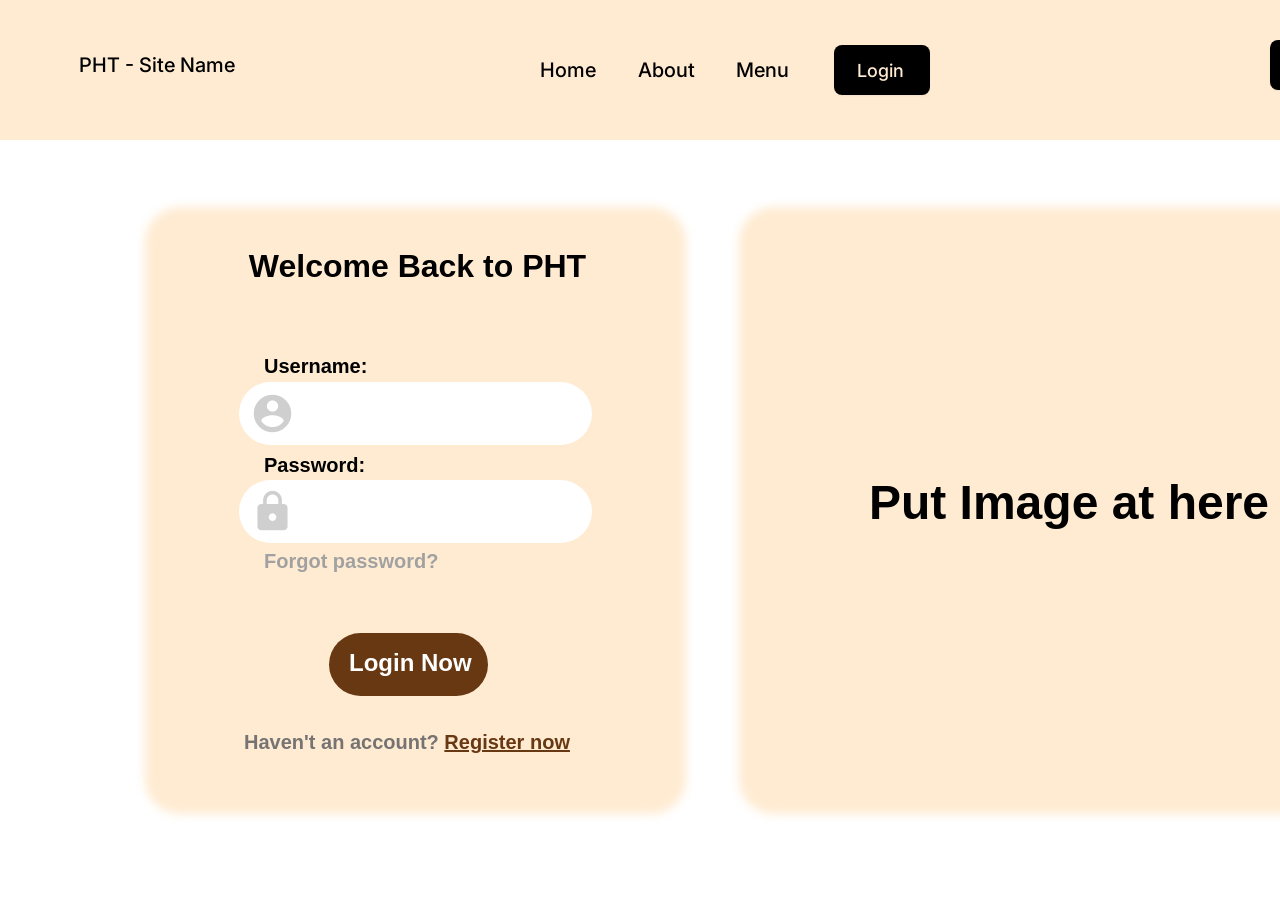
<file: application-development-project/login.html>
<!DOCTYPE html>
<html lang="en">
<head>
    <meta charset="UTF-8">
    <meta name="viewport" content="width=device-width, initial-scale=1.0">
    <title>Login - PHT</title>
    <link href="https://fonts.googleapis.com/css2?family=Inter:wght@500&display=swap" rel="stylesheet">
    <link href="https://fonts.googleapis.com/icon?family=Material+Icons" rel="stylesheet">
    <link href="login_style.css" rel="stylesheet" />
</head>
<body>
    <!-- Navigation -->
    <div class="navigation">
        <div class="site-name">PHT - Site Name</div>
        
        <div class="nav-items">
            <div class="nav-page">Home</div>
            <div class="nav-page">About</div>
            <div class="nav-page">Menu</div>
            <button class="nav-button">
                <span class="nav-button-text">Login</span>
            </button>
        </div>

        <button class="nav-button signup-button">
            <span class="nav-button-text">Sign Up</span>
        </button>
    </div>

    <!-- Login Form -->
    <div class="blur-bg-left"></div>
    <div class="blur-bg-right"></div>

    <div class="welcome-text">Welcome Back to PHT</div>

    <div class="username-label">Username:</div>
    <span class="material-icons username-icon">account_circle</span>
    <input type="text" class="username-input" placeholder="">

    <div class="password-label">Password:</div>
    <span class="material-icons password-icon">lock</span>
    <input type="password" class="password-input" placeholder="">

    <div class="forgot-password">Forgot password?</div>

    <button class="login-button"></button>
    <div class="login-button-text">Login Now</div>

    <div class="register-text">Haven't an account? <span>Register now</span></div>

    <div class="image-placeholder">Put Image at here</div>
</body>
</html>
</file>
<file: application-development-project/login_style.css>
* {
    margin: 0;
    padding: 0;
    box-sizing: border-box;
  }

body {
       font-family: Arial, sans-serif;
       background: #FFFFFF;
       width: 1443px;
       height: 896px;
       position: relative;
       overflow: hidden;
     }

        /* Navigation */
        .navigation {
            position: absolute;
            width: 1440px;
            height: 140px;
            left: 0;
            top: 0;
            background: #FFEBD2;
        }

        .site-name {
            position: absolute;
            width: 183px;
            height: 10px;
            left: 79px;
            top: 60px;
            font-family: 'Inter', sans-serif;
            font-style: normal;
            font-weight: 500;
            font-size: 20px;
            line-height: 150%;
            display: flex;
            align-items: center;
            color: #000000;
        }

        .nav-items {
            display: flex;
            flex-direction: row;
            justify-content: flex-end;
            align-items: center;
            padding: 0px;
            gap: 48px;
            position: absolute;
            width: 390px;
            height: 10px;
            right: 510px;
            top: 65px;
        }

        .nav-page {
            width: 50px;
            height: 30px;
            font-family: 'Inter', sans-serif;
            font-style: normal;
            font-weight: 500;
            font-size: 20px;
            line-height: 150%;
            display: flex;
            align-items: center;
            color: #000000;
            cursor: pointer;
        }

        .nav-button {
            display: flex;
            flex-direction: row;
            justify-content: center;
            align-items: center;
            gap: 8px;
            width: 100px;
            height: 50px;
            background: #000000;
            box-shadow: 0px 1px 2px rgba(0, 0, 0, 0.05);
            border-radius: 8px;
            cursor: pointer;
            border: none;
        }

        .nav-button-text {
            width: 50px;
            height: 30px;
            font-family: 'Inter', sans-serif;
            font-style: normal;
            font-weight: 500;
            font-size: 18px;
            line-height: 150%;
            display: flex;
            align-items: center;
            color: #FFEBD2;
            cursor: pointer;
        }

        .signup-button {
            position: absolute;
            left: 1270px;
            top: 40px;
        }

        /* Login Form Area */
        .blur-bg-left {
            position: absolute;
            width: 541px;
            height: 607px;
            left: 145px;
            top: 207px;
            background: #FFEBD2;
            filter: blur(5px);
            border-radius: 35px;
        }

        .blur-bg-right {
            position: absolute;
            width: 612px;
            height: 607px;
            left: 739px;
            top: 207px;
            background: #FFEBD2;
            filter: blur(5px);
            border-radius: 35px;
        }

        .welcome-text {
            position: absolute;
            width: 367px;
            height: 56px;
            left: 234px;
            top: 248px;
            font-family: 'Arial Rounded MT Bold', Arial, sans-serif;
            font-style: normal;
            font-weight: 700;
            font-size: 32px;
            line-height: 37px;
            text-align: center;
            color: #000000;
            z-index: 10;
        }

        .username-label {
            position: absolute;
            width: 169px;
            height: 38px;
            left: 264px;
            top: 355px;
            font-family: 'Arial Rounded MT Bold', Arial, sans-serif;
            font-style: normal;
            font-weight: 700;
            font-size: 20px;
            line-height: 23px;
            color: #000000;
            z-index: 10;
        }

        .username-input {
            position: absolute;
            width: 353px;
            height: 63px;
            left: 239px;
            top: 382px;
            background: #FFFFFF;
            border-radius: 35px;
            border: none;
            padding-left: 60px;
            font-size: 16px;
            z-index: 10;
        }

        .username-icon {
            position: absolute;
            left: 250px;
            top: 391px;
            width: 45px;
            height: 45px;
            z-index: 11;
            color: #CFCFCF;
            font-size: 45px;
        }

        .password-label {
            position: absolute;
            width: 169px;
            height: 38px;
            left: 264px;
            top: 454px;
            font-family: 'Arial Rounded MT Bold', Arial, sans-serif;
            font-style: normal;
            font-weight: 700;
            font-size: 20px;
            line-height: 23px;
            color: #000000;
            z-index: 10;
        }

        .password-input {
            position: absolute;
            width: 353px;
            height: 63px;
            left: 239px;
            top: 480px;
            background: #FFFFFF;
            border-radius: 35px;
            border: none;
            padding-left: 60px;
            font-size: 16px;
            z-index: 10;
        }

        .password-icon {
            position: absolute;
            left: 250px;
            top: 489px;
            width: 45px;
            height: 45px;
            z-index: 11;
            color: #CFCFCF;
            font-size: 45px;
        }

        .forgot-password {
            position: absolute;
            width: 184px;
            height: 38px;
            left: 264px;
            top: 550px;
            font-family: 'Arial Rounded MT Bold', Arial, sans-serif;
            font-style: normal;
            font-weight: 700;
            font-size: 20px;
            line-height: 23px;
            color: #A1A1A1;
            cursor: pointer;
            z-index: 10;
        }

        .login-button {
            position: absolute;
            width: 159px;
            height: 63px;
            left: 329px;
            top: 633px;
            background: #683813;
            border-radius: 35px;
            border: none;
            cursor: pointer;
            z-index: 10;
        }

        .login-button-text {
            position: absolute;
            width: 153px;
            height: 31px;
            left: 349px;
            top: 649px;
            font-family: 'Arial Rounded MT Bold', Arial, sans-serif;
            font-style: normal;
            font-weight: 700;
            font-size: 24px;
            line-height: 28px;
            color: #FFFFFF;
            z-index: 11;
            pointer-events: none;
        }

        .register-text {
            position: absolute;
            width: 344px;
            height: 38px;
            left: 244px;
            top: 731px;
            font-family: 'Arial Rounded MT Bold', Arial, sans-serif;
            font-style: normal;
            font-weight: 700;
            font-size: 20px;
            line-height: 23px;
            color: #767373;
            z-index: 10;
        }

        .register-text span {
            color: #683813;
            cursor: pointer;
            text-decoration: underline;
        }

        .image-placeholder {
            position: absolute;
            width: 418px;
            height: 80px;
            left: 860px;
            top: 463px;
            font-family: 'Arial Rounded MT Bold', Arial, sans-serif;
            font-style: normal;
            font-weight: 700;
            font-size: 48px;
            line-height: 56px;
            color: #000000;
            display: flex;
            align-items: center;
            justify-content: center;
            z-index: 10;
        }

input:focus {
            outline: 2px solid #683813;
        }
</file>
